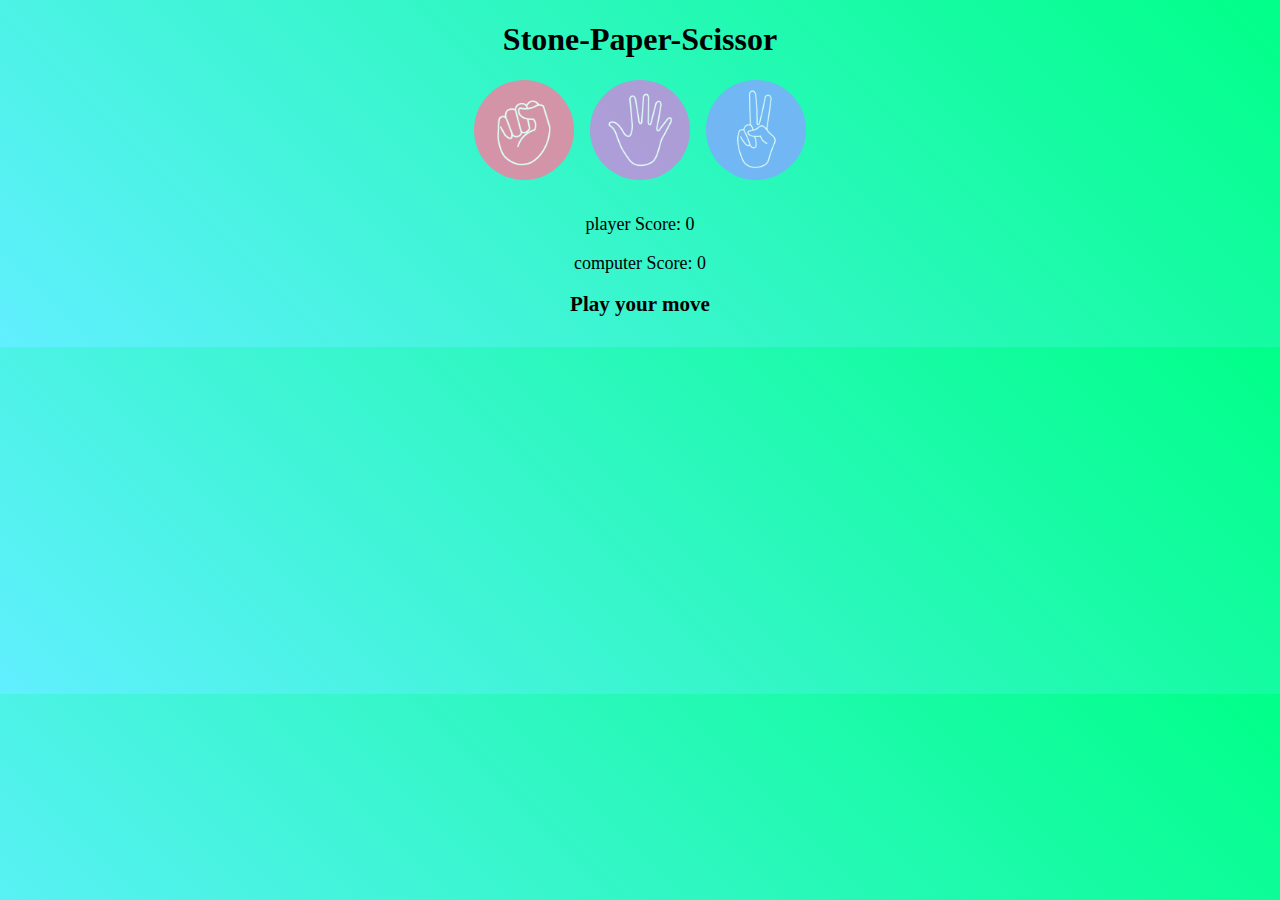
<file: StonePaperScissor.html>
<!DOCTYPE html>
<html lang="en">
  <head>
    <meta charset="UTF-8" />
    <meta name="viewport" content="width=device-width, initial-scale=1.0" />
    <title>Stone-Paper-Scissor</title>
    <link rel="stylesheet" href="css\StonePaperScissor.css" />
  </head>
  <body>
    <h1>Stone-Paper-Scissor</h1>
    <div class="display">
        <div class="choice" id="rock"><img src="images/rock.png" alt="Rock" /></div>
        <div class="choice" id="paper"><img src="images/paper.png" alt="paper" /></div>
        <div class="choice" id="scissor"><img src="images/scissors.png" alt="rock" /></div>
    </div>
    <div class="scoreBoard">
        <p id="playerScore">player Score: 0</p>
        <p id="compScore">computer Score: 0</p>
        <h3 id="status">Play your move</h3>
    </div>
    <script src="js\StonePaperScissor.js"></script>
  </body>
</html>
</file>
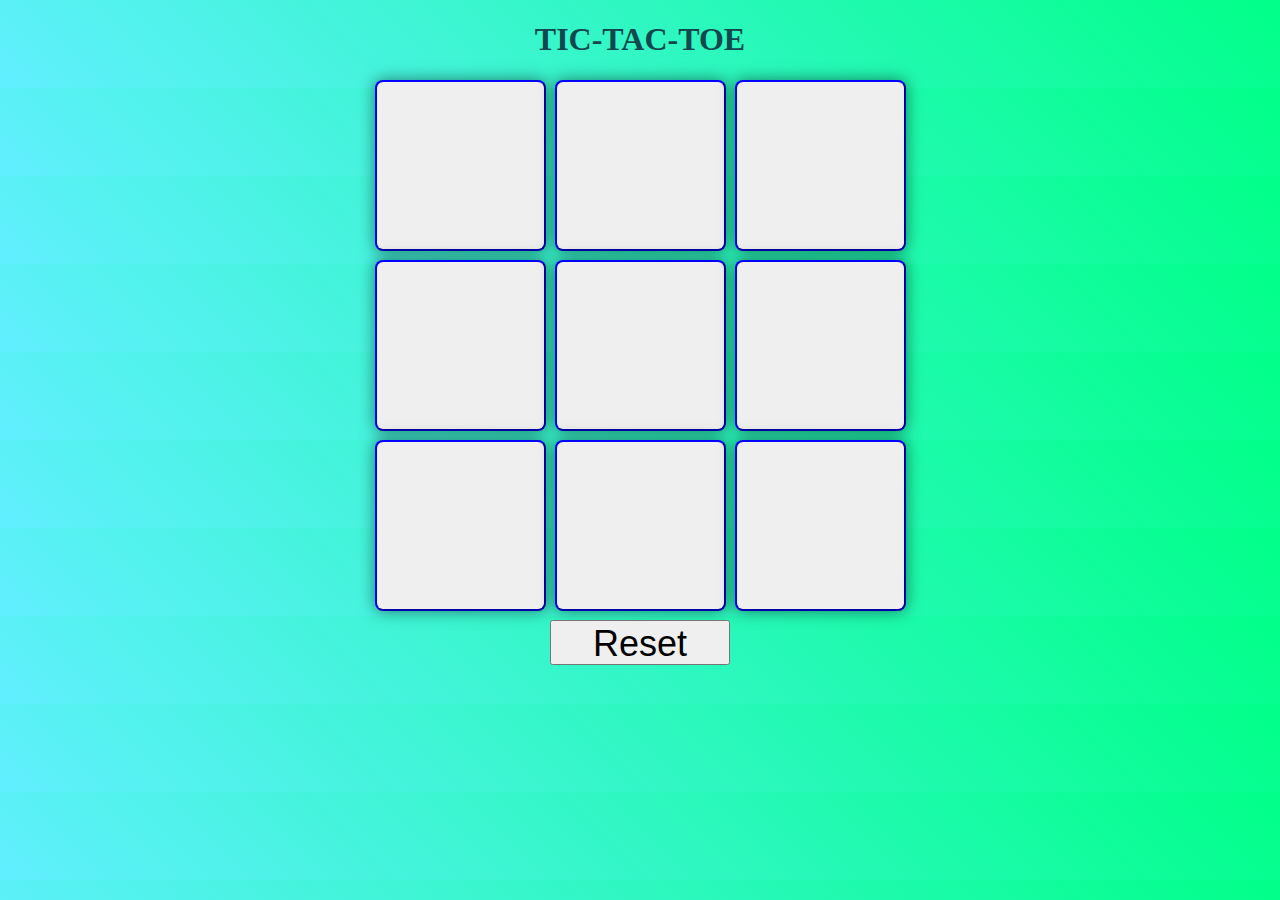
<file: TicTacToe.html>
<!DOCTYPE html>
<html lang="en">
  <head>
    <meta charset="UTF-8" />
    <meta name="viewport" content="width=device-width, initial-scale=1.0" />
    <title>Tic-Tac-Toe Game</title>
    <link rel="stylesheet" href="css\TicTacToe.css" />
  </head>
  <body>
    <main>
      <h1>TIC-TAC-TOE</h1>
      <div class="container">
        <div class="play-area">
          <button id="box"></button>
          <button id="box"></button>
          <button id="box"></button>
          <button id="box"></button>
          <button id="box"></button>
          <button id="box"></button>
          <button id="box"></button>
          <button id="box"></button>
          <button id="box"></button>
          <button id="reset-btn">Reset</button>
        </div>
      </div>
      <!-- <button id="reset-btn">Reset</button> -->
      <script src="js\TicTacToe.js"></script>
    </main>
  </body>
</html>
</file>
